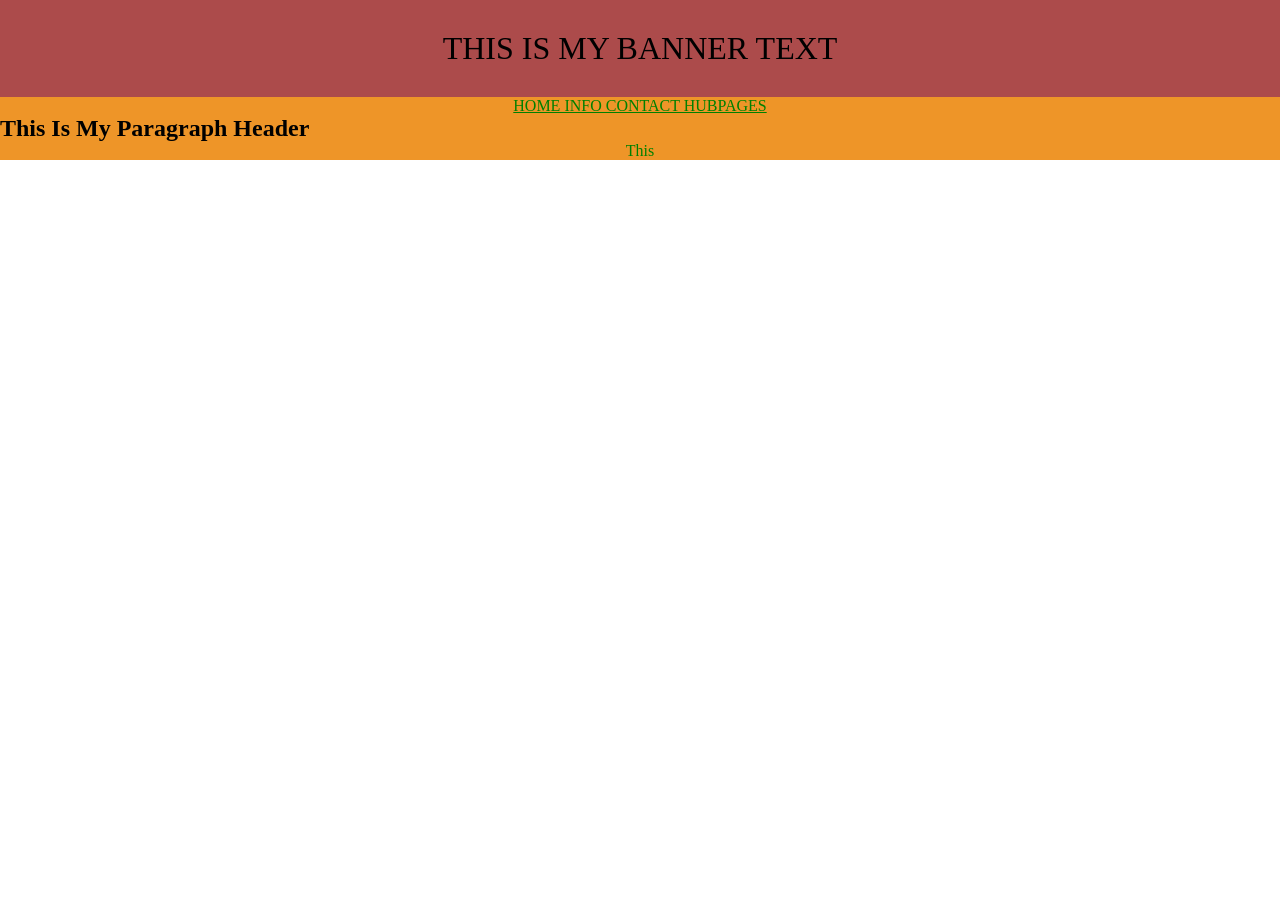
<file: index.html>
<html>
<head>
<title>Document</title>
<link rel="stylesheet" href="index.css">
</head>
<body>


<div><h1>THIS IS MY BANNER TEXT</h1></div>


<div class="s">
<p><a href="">HOME INFO CONTACT HUBPAGES</a>
    <h2>This Is My Paragraph Header</h2>
This 
</p>
</div>
</body>
</html>
</file>
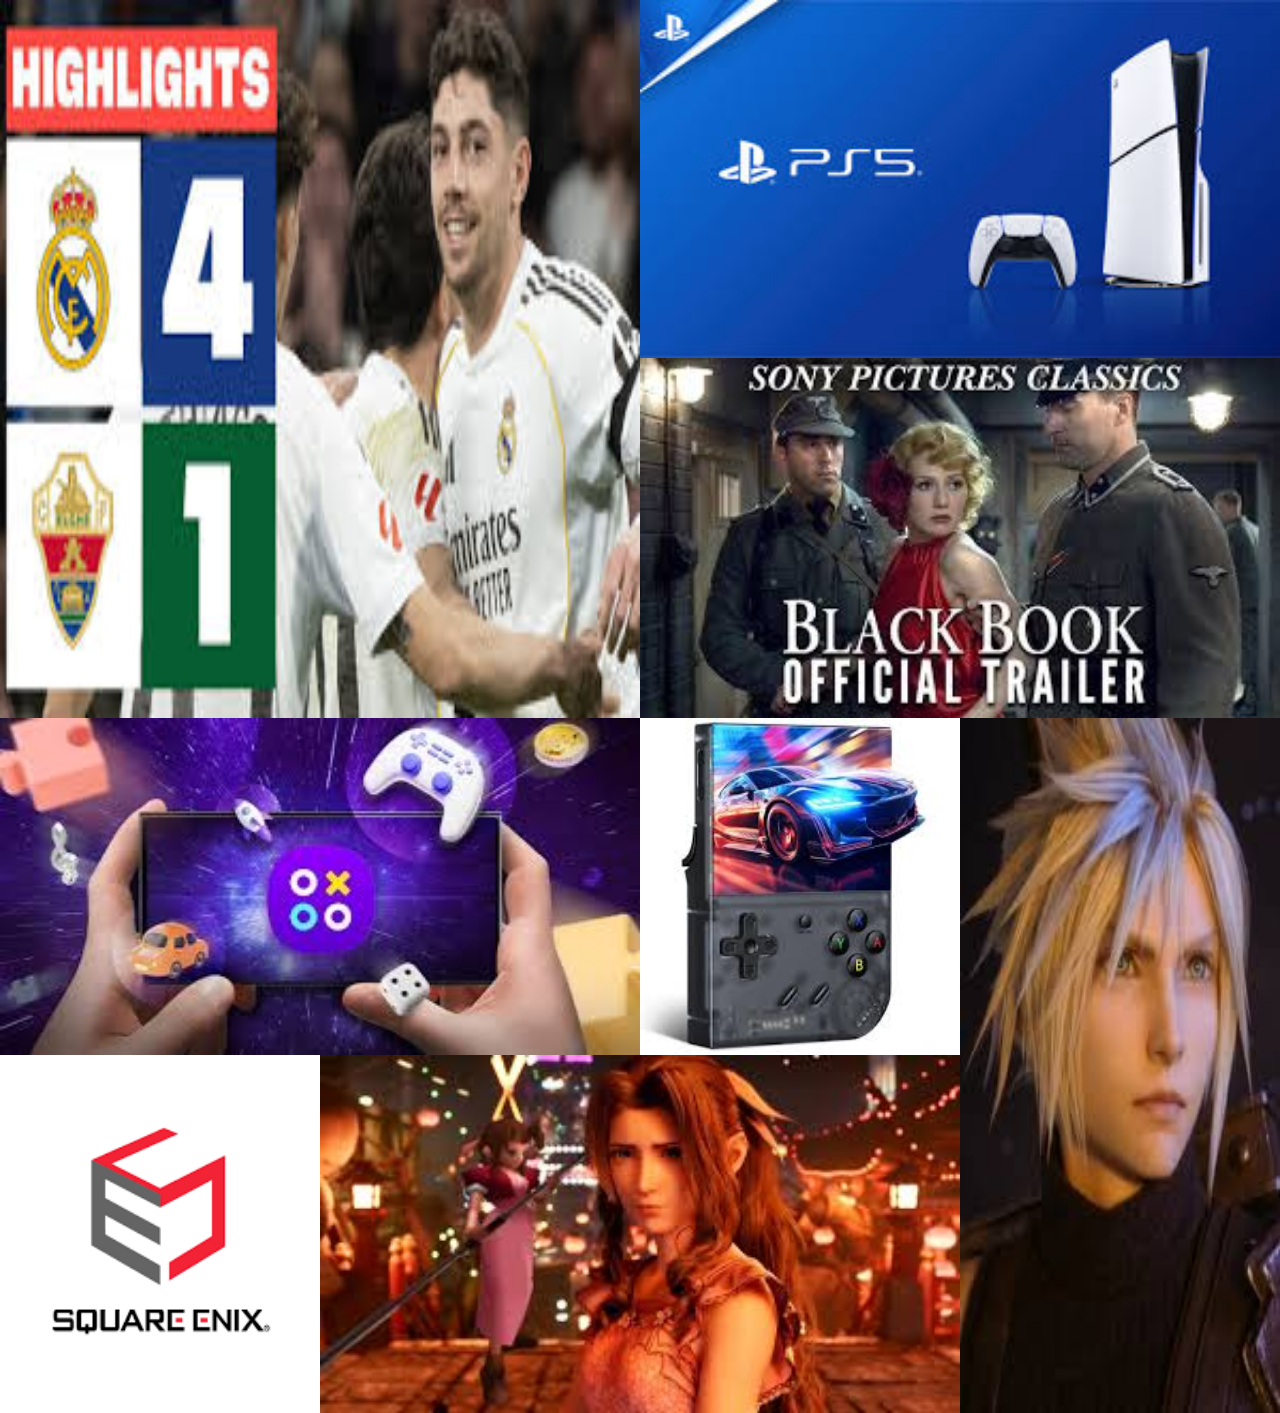
<file: Lesson 11/index.html>
<!DOCTYPE html>
<html lang="en">
<head>
    <link rel="stylesheet" href="style.css">
    <title>Document</title>
</head>
<body>
    <div class="c">
    <div class="box header"><img src="Без названия.jpg" alt=""></div>
    <div class="box siderbar"><img src="Без названия (2).jpg" alt=""></div>
    <div class="box content1"><img src="q.jpg" alt=""></div>
    <div class="box content2"><img src="w.jpg" alt=""></div>
    <div class="box content3"><img src="images (1).jpg" alt=""></div>
    <div class="box r"><img src="images.jpg" alt=""></div>
    <div class="box q"><img src="a.png" alt=""></div>
    <div class="box footer"><img src="d.jpg" alt=""></div>
    </div>
</body>
</html>
</file>
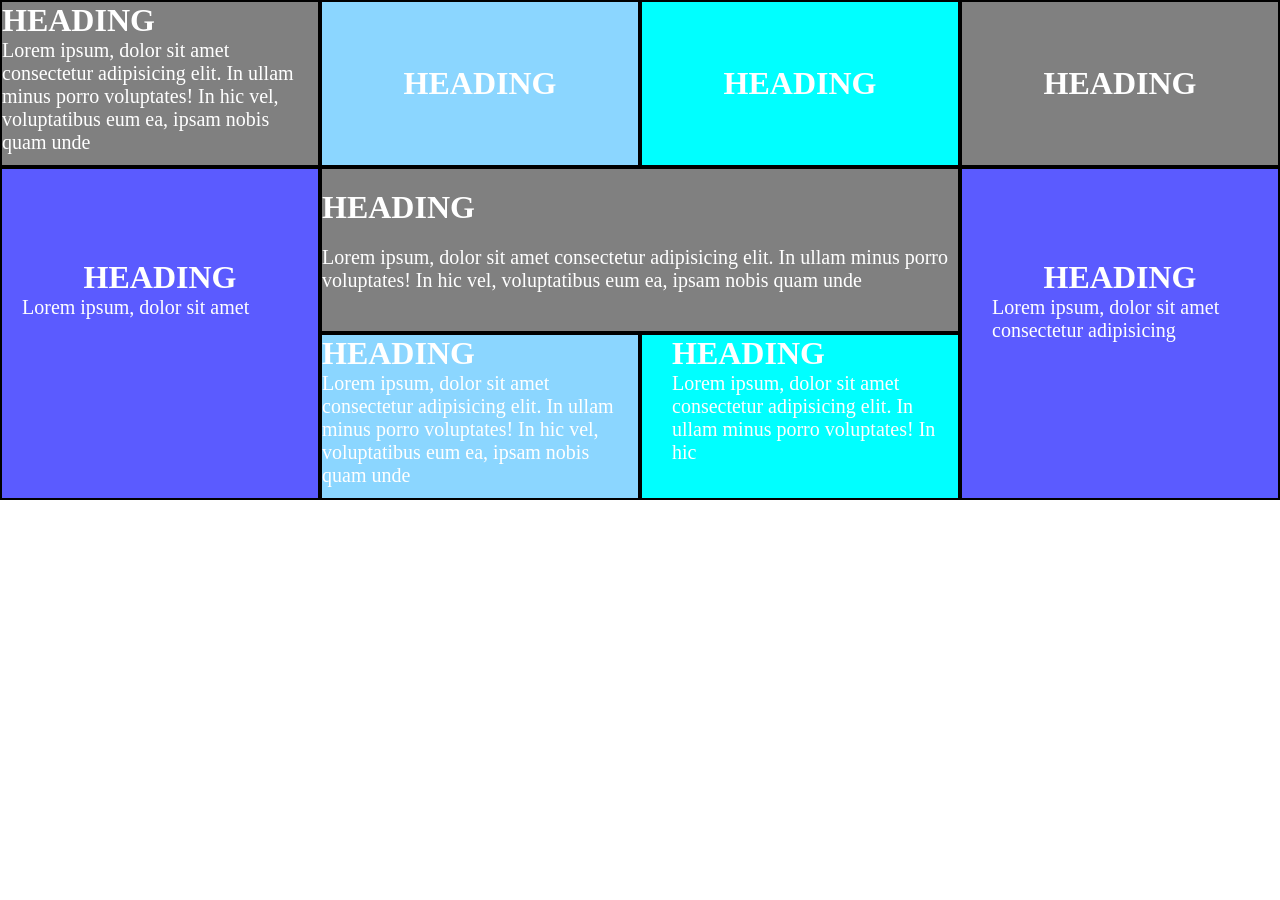
<file: Lesson 12/index.html>
<!DOCTYPE html>
<html lang="en">
<head>
    <link rel="stylesheet" href="style.css">
    <title>Document</title>
</head>
<body>
    <div class="continer">
    <div class="box z"><h1>HEADING</h1>
    <p>Lorem ipsum, dolor sit amet consectetur adipisicing elit. In ullam minus porro voluptates! In hic vel, voluptatibus eum ea, ipsam nobis quam unde </p></div>
    <div class="box x"><h1>HEADING</h1>
    </div>
    <div class="box c"><h1>HEADING</h1></div>
    <div class="box v"><h1>HEADING</h1></div>
    <div class="box q"><h1 class="o">HEADING</h1>
    <p class="ol">Lorem ipsum, dolor sit amet </p></div>
    <div class="box w"><h1 class="d">HEADING</h1>
    <p class="d">Lorem ipsum, dolor sit amet consectetur adipisicing elit. In ullam minus porro voluptates! In hic vel, voluptatibus eum ea, ipsam nobis quam unde </p></div>
    <div class="box e"><h1 class="s">HEADING</h1>
    <p class="f">Lorem ipsum, dolor sit amet consectetur adipisicing </p></div>
    <div class="box b"><h1>HEADING</h1>
    <p>Lorem ipsum, dolor sit amet consectetur adipisicing elit. In ullam minus porro voluptates! In hic vel, voluptatibus eum ea, ipsam nobis quam unde </p></div>
    <div class="box k"><h1 class="f">HEADING</h1>
    <p class="f">Lorem ipsum, dolor sit amet consectetur adipisicing elit. In ullam minus porro voluptates! In hic  </p></div>
    </div>
</body>
</html>
</file>
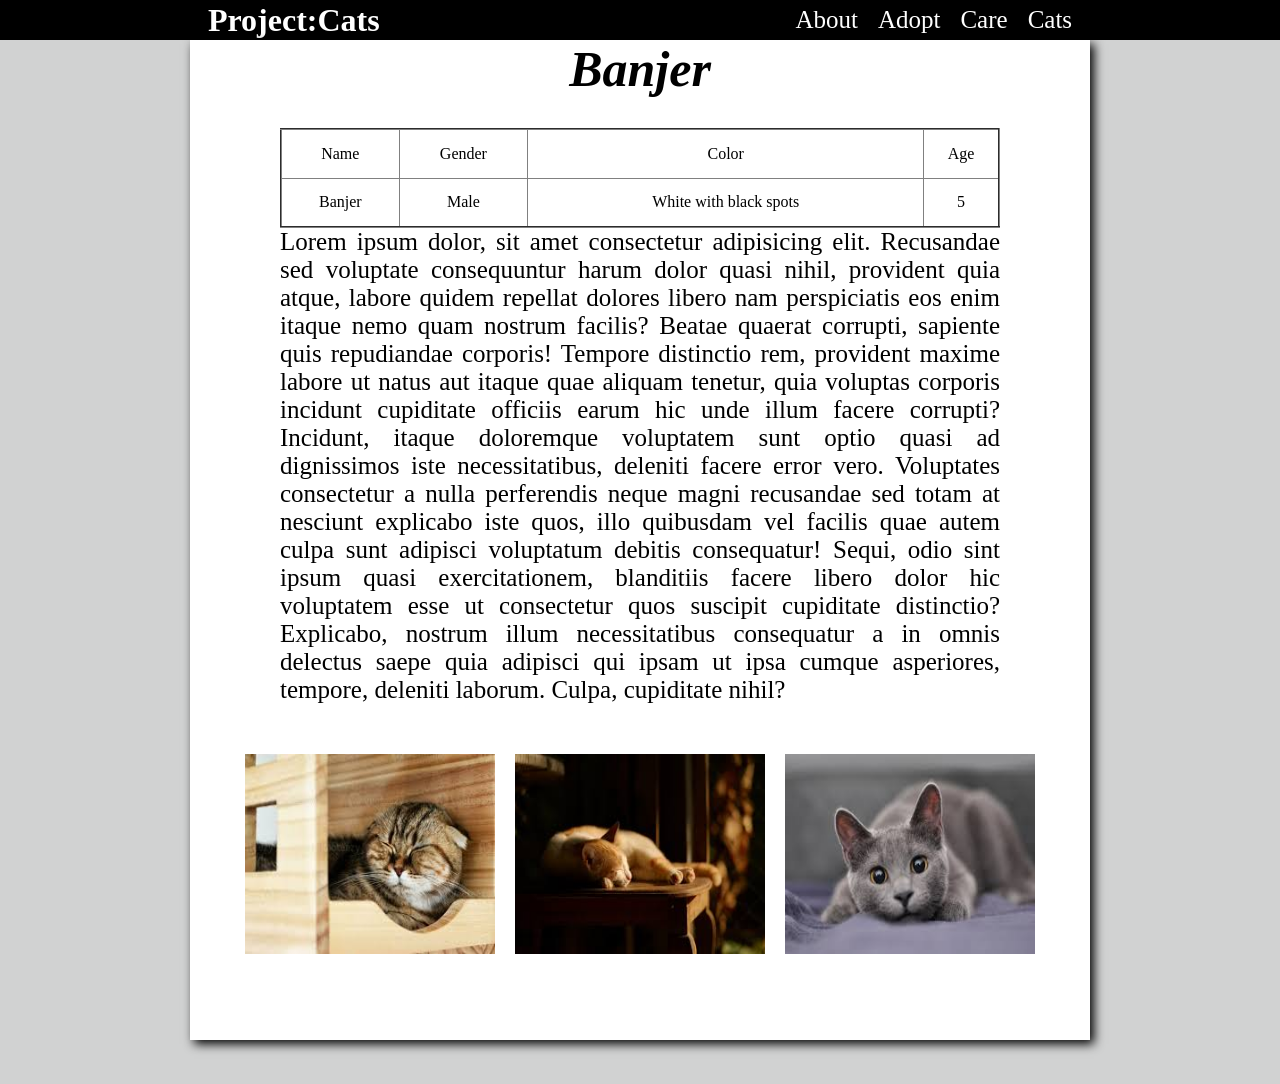
<file: Lesson 15.1/index.html>
<!DOCTYPE html>
<html lang="en">
<head>
    <link rel="stylesheet" href="style.css">
    <title>Document</title>
</head>
<body>
    <header><h1>Project:Cats</h1>
    <nav><a href="">About</a>
    <a href="">Adopt</a>
    <a href="">Care</a>
    <a href="">Cats</a>
    </nav>
    </header>
    <div class="cont">
    <div class="box"><h2><i>Banjer</i></h2>
    <table border="2">
        <tr><td>Name</td>
        <td>Gender</td>
        <td>Color</td>
        <td>Age</td></tr>
        <tr><td>Banjer</td>
        <td>Male</td>
    <td>White with black spots</td>
<td>5</td></tr>
        <table>
            <p style="width: 80%; margin: 0 auto;text-align: justify; font-size: 25px;">Lorem ipsum dolor, sit amet consectetur adipisicing elit. Recusandae sed voluptate consequuntur harum dolor quasi nihil, provident quia atque, labore quidem repellat dolores libero nam perspiciatis eos enim itaque nemo quam nostrum facilis? Beatae quaerat corrupti, sapiente quis repudiandae corporis! Tempore distinctio rem, provident maxime labore ut natus aut itaque quae aliquam tenetur, quia voluptas corporis incidunt cupiditate officiis earum hic unde illum facere corrupti? Incidunt, itaque doloremque voluptatem sunt optio quasi ad dignissimos iste necessitatibus, deleniti facere error vero. Voluptates consectetur a nulla perferendis neque magni recusandae sed totam at nesciunt explicabo iste quos, illo quibusdam vel facilis quae autem culpa sunt adipisci voluptatum debitis consequatur! Sequi, odio sint ipsum quasi exercitationem, blanditiis facere libero dolor hic voluptatem esse ut consectetur quos suscipit cupiditate distinctio? Explicabo, nostrum illum necessitatibus consequatur a in omnis delectus saepe quia adipisci qui ipsam ut ipsa cumque asperiores, tempore, deleniti laborum. Culpa, cupiditate nihil?
            </p>
            <div class="img">
            <img src="1.jpg" alt="">
            <img src="2.jpg" alt="">
            <img src="3.jpg" alt="">
            </div>
        </div>
    </div>
</body>
</html>
</file>
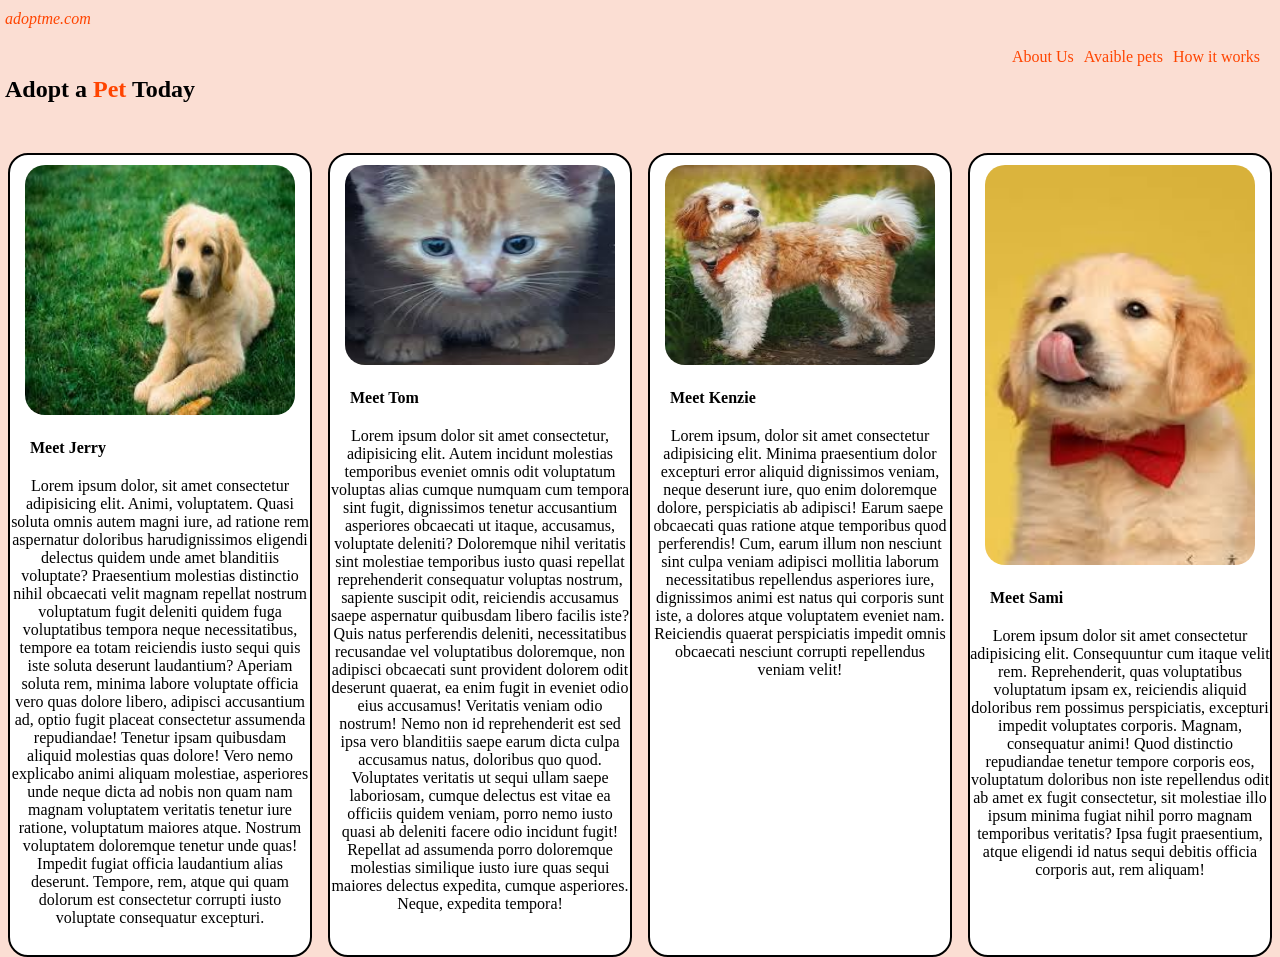
<file: Lesson 15/index.html>
<!DOCTYPE html>
<html lang="en">
<head>
    <link rel="stylesheet" href="style.css">
    <title>Document</title>
</head>
<body>
 <header><a href="#"><i>adoptme.com</i></a></header>   
 <main>
    <nav>
    <a href="#">About Us</a>
    <a href="#">Avaible pets</a>
    <a href="#">How it works</a>
    </nav>
</main>
<h2>Adopt a <span style="color:rgb(255, 68, 0); ;">Pet</span> Today</h2>
<div class="cont">
    <div class="box a"><img src="1.jpg" alt="">
    <h4>Meet Jerry</h4>
<p>Lorem ipsum dolor, sit amet consectetur adipisicing elit. Animi, voluptatem. Quasi soluta omnis autem magni iure, ad ratione rem aspernatur doloribus harudignissimos eligendi delectus quidem unde amet blanditiis voluptate? Praesentium molestias distinctio nihil obcaecati velit magnam repellat nostrum voluptatum fugit deleniti quidem fuga voluptatibus tempora neque necessitatibus, tempore ea totam reiciendis iusto sequi quis iste soluta deserunt laudantium? Aperiam soluta rem, minima labore voluptate officia vero quas dolore libero, adipisci accusantium ad, optio fugit placeat consectetur assumenda repudiandae! Tenetur ipsam quibusdam aliquid molestias quas dolore! Vero nemo explicabo animi aliquam molestiae, asperiores unde neque dicta ad nobis non quam nam magnam voluptatem veritatis tenetur iure ratione, voluptatum maiores atque. Nostrum voluptatem doloremque tenetur unde quas! Impedit fugiat officia laudantium alias deserunt. Tempore, rem, atque qui quam dolorum est consectetur corrupti iusto voluptate consequatur excepturi.</p></div>
    <div class="box b"><img src="2.jpg" alt="">
    <h4>Meet Tom</h4>
<p>Lorem ipsum dolor sit amet consectetur, adipisicing elit. Autem incidunt molestias temporibus eveniet omnis odit voluptatum voluptas alias cumque numquam cum tempora sint fugit, dignissimos tenetur accusantium asperiores obcaecati ut itaque, accusamus, voluptate deleniti? Doloremque nihil veritatis sint molestiae temporibus iusto quasi repellat reprehenderit consequatur voluptas nostrum, sapiente suscipit odit, reiciendis accusamus saepe aspernatur quibusdam libero facilis iste? Quis natus perferendis deleniti, necessitatibus recusandae vel voluptatibus doloremque, non adipisci obcaecati sunt provident dolorem odit deserunt quaerat, ea enim fugit in eveniet odio eius accusamus! Veritatis veniam odio nostrum! Nemo non id reprehenderit est sed ipsa vero blanditiis saepe earum dicta culpa accusamus natus, doloribus quo quod. Voluptates veritatis ut sequi ullam saepe laboriosam, cumque delectus est vitae ea officiis quidem veniam, porro nemo iusto quasi ab deleniti facere odio incidunt fugit! Repellat ad assumenda porro doloremque molestias similique iusto iure quas sequi maiores delectus expedita, cumque asperiores. Neque, expedita tempora!</p></div>
    <div class="box n"><img src="3.jpg" alt="">
    <h4>Meet Kenzie</h4>
<p>Lorem ipsum, dolor sit amet consectetur adipisicing elit. Minima praesentium dolor excepturi error aliquid dignissimos veniam, neque deserunt iure, quo enim doloremque dolore, perspiciatis ab adipisci! Earum saepe obcaecati quas ratione atque temporibus quod perferendis! Cum, earum illum non nesciunt sint culpa veniam adipisci mollitia laborum necessitatibus repellendus asperiores iure, dignissimos animi est natus qui corporis sunt iste, a dolores atque voluptatem eveniet nam. Reiciendis quaerat perspiciatis impedit omnis obcaecati nesciunt corrupti repellendus veniam velit!</p></div>
    <div class="box k"><img src="4.jpg" alt=""><h4>Meet Sami</h4><p>Lorem ipsum dolor sit amet consectetur adipisicing elit. Consequuntur cum itaque velit rem. Reprehenderit, quas voluptatibus voluptatum ipsam ex, reiciendis aliquid doloribus rem possimus perspiciatis, excepturi impedit voluptates corporis. Magnam, consequatur animi! Quod distinctio repudiandae tenetur tempore corporis eos, voluptatum doloribus non iste repellendus odit ab amet ex fugit consectetur, sit molestiae illo ipsum minima fugiat nihil porro magnam temporibus veritatis? Ipsa fugit praesentium, atque eligendi id natus sequi debitis officia corporis aut, rem aliquam!</p></div>
</div>
</body>
</html>
</file>
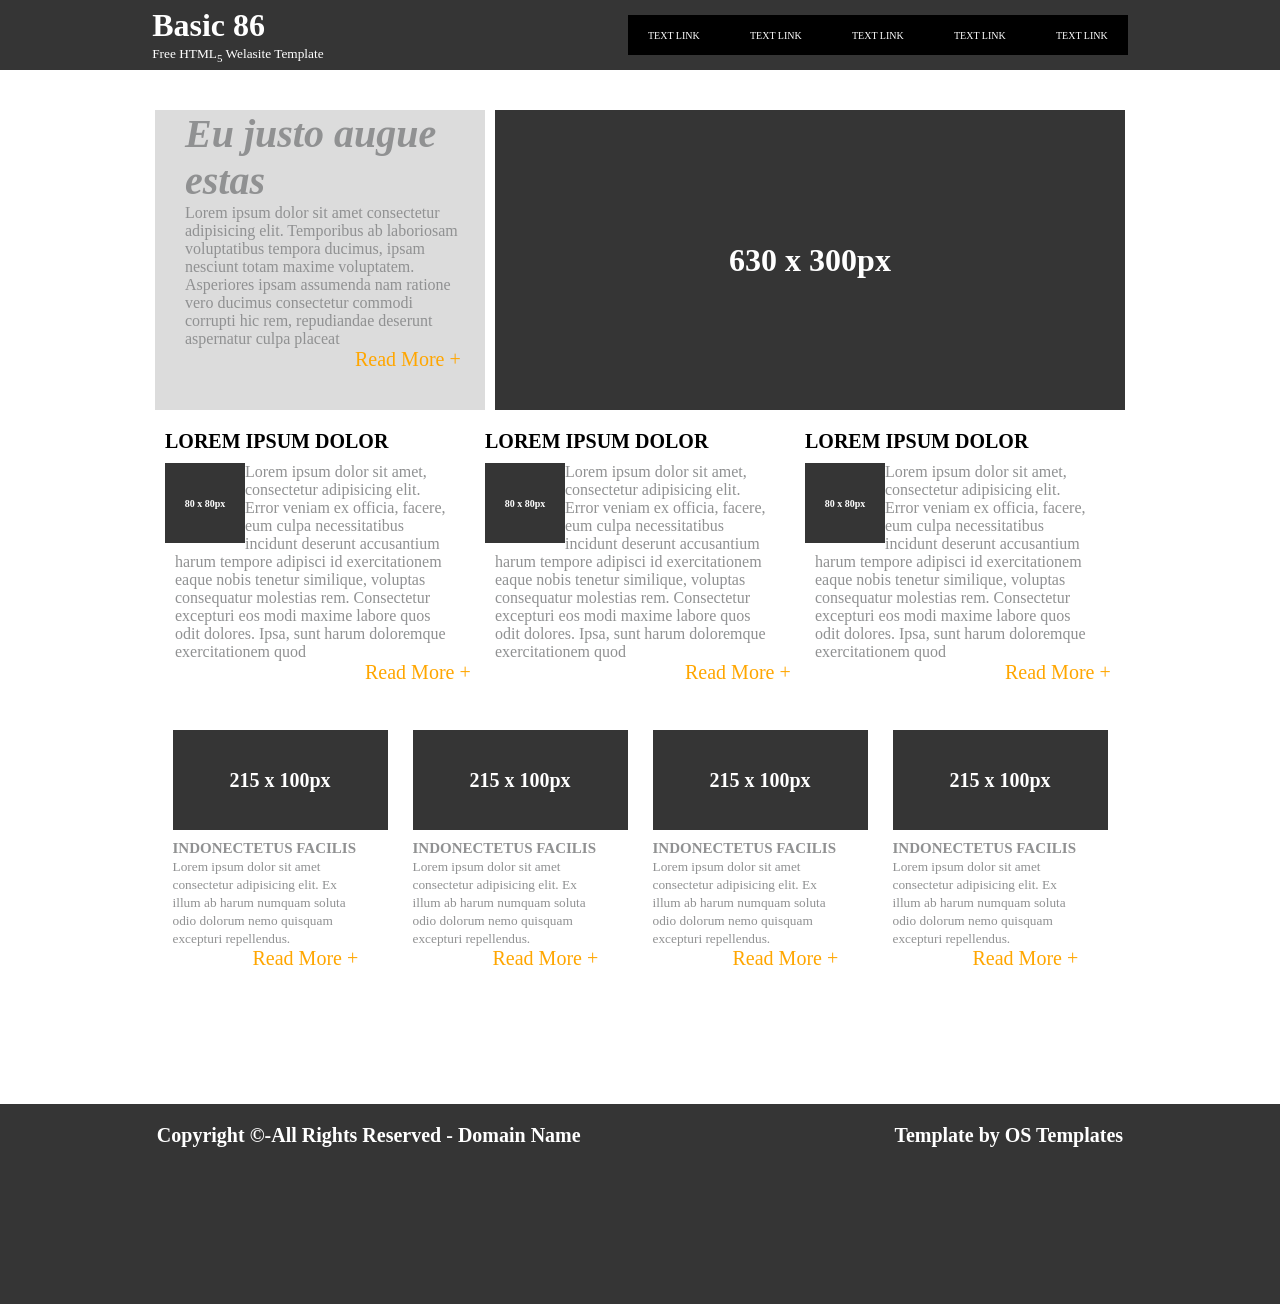
<file: Lesson 16/index.html>
<!DOCTYPE html>
<html lang="en">
<head>
    <link rel="stylesheet" href="style.css">
    <title>Document</title>
</head>
<body>
    <header>
        <div class="bir"><h1>Basic 86</h1>
        <small>Free HTML<sub>5</sub> Welasite Template</small></div>
        <nav>
        <a href="">TEXT LINK</a>
        <a href="">TEXT LINK</a>
        <a href="">TEXT LINK</a>
        <a href="">TEXT LINK</a>
        <a href="">TEXT LINK</a>
        </nav>
    </header>
    <main><div class="mainbir">
        <div class="box"><h1 class="q"><i>Eu justo augue estas</i></h1>
            <p>Lorem ipsum dolor sit amet consectetur adipisicing elit. Temporibus ab laboriosam voluptatibus tempora ducimus, ipsam nesciunt totam maxime voluptatem. Asperiores ipsam assumenda nam ratione vero ducimus consectetur commodi corrupti hic rem, repudiandae deserunt aspernatur culpa placeat </p>
            <small><a href="">Read More +</a></small>
        </div>
        <div class="b"><h1>630 x 300px</h1></div>
    </div>
<div class="mainikki">
    <div class="m">
        <h1>LOREM IPSUM DOLOR</h1>
        <div class="float">
            <div class="black"><h1>80 x 80px</h1></div>
        </div>
        <p>Lorem ipsum dolor sit amet, consectetur adipisicing elit. Error veniam ex officia, facere, eum culpa necessitatibus incidunt deserunt accusantium harum tempore adipisci id exercitationem eaque nobis tenetur similique, voluptas consequatur molestias rem. Consectetur excepturi eos modi maxime labore quos odit dolores. Ipsa, sunt harum doloremque exercitationem quod </p>
        <small><a href="">Read More +</a></small>
    </div>
    <div class="m"><h1>LOREM IPSUM DOLOR</h1>
        <div class="float">
            <div class="black"><h1>80 x 80px</h1></div>
        </div>
        <p>Lorem ipsum dolor sit amet, consectetur adipisicing elit. Error veniam ex officia, facere, eum culpa necessitatibus incidunt deserunt accusantium harum tempore adipisci id exercitationem eaque nobis tenetur similique, voluptas consequatur molestias rem. Consectetur excepturi eos modi maxime labore quos odit dolores. Ipsa, sunt harum doloremque exercitationem quod </p>
        <small><a href="">Read More +</a></small></div>
    <div class="m"><h1>LOREM IPSUM DOLOR</h1>
        <div class="float">
            <div class="black"><h1>80 x 80px</h1></div>
        </div>
        <p>Lorem ipsum dolor sit amet, consectetur adipisicing elit. Error veniam ex officia, facere, eum culpa necessitatibus incidunt deserunt accusantium harum tempore adipisci id exercitationem eaque nobis tenetur similique, voluptas consequatur molestias rem. Consectetur excepturi eos modi maxime labore quos odit dolores. Ipsa, sunt harum doloremque exercitationem quod </p>
        <small><a href="">Read More +</a></small></div>
    </div>
    <div class="mainuch">
        <div class="hammasi">
        <div class="o"><h1>215 x 100px</h1></div>
        <div class="x"><h1>INDONECTETUS FACILIS</h1>
        <p><small>Lorem ipsum dolor sit amet consectetur adipisicing elit. Ex illum ab harum numquam soluta odio dolorum nemo quisquam excepturi repellendus.</small> <br>
        <small><a href="">Read More +</a></small></p>
    </div>
        </div>
         <div class="hammasi">
        <div class="o"><h1>215 x 100px</h1></div>
        <div class="x"><h1>INDONECTETUS FACILIS</h1>
        <p><small>Lorem ipsum dolor sit amet consectetur adipisicing elit. Ex illum ab harum numquam soluta odio dolorum nemo quisquam excepturi repellendus.</small> <br>
        <small><a href="">Read More +</a></small></p>
        </div>
        </div>
         <div class="hammasi">
        <div class="o"><h1>215 x 100px</h1></div>
        <div class="x"><h1>INDONECTETUS FACILIS</h1>
        <p><small>Lorem ipsum dolor sit amet consectetur adipisicing elit. Ex illum ab harum numquam soluta odio dolorum nemo quisquam excepturi repellendus.</small> <br>
        <small><a href="">Read More +</a></small></p>
        </div>
        </div>
         <div class="hammasi">
        <div class="o"><h1>215 x 100px</h1></div>
        <div class="x"><h1>INDONECTETUS FACILIS</h1>
        <p><small>Lorem ipsum dolor sit amet consectetur adipisicing elit. Ex illum ab harum numquam soluta odio dolorum nemo quisquam excepturi repellendus.</small> <br>
        <small><a href="">Read More +</a></small></p>
        </div>
    </div>
    </div>
</main>
<footer><div class="w"><h1>Copyright ©-All Rights Reserved - Domain Name</h1></div>
<div class="n"><h1>Template by OS Templates</h1></div></footer>
</body>
</html>
</file>
<file: index.css>
*{
    margin: 0;
    padding: 0;
}

h1{text-align:center; background-color: rgb(172, 75, 75); font-weight: 100; padding: 30;}
.s{color: green; background-color: rgb(238, 149, 40); text-align: center;}
h2{text-align: left; color: black;}
a{color: green;}
</file>
<file: Lesson 11/style.css>
*{
    margin: 0;
    padding: 0;
}
.c{
    display: grid;
    grid-template-columns: repeat(4, 1fr);
    grid-template-rows: repeat(4, 1fr);
    height: 800px;
}
.box{
    justify-content: center;
    font-size: 30px;
    color: white;
    display: flex;
    align-items: center;
}
.header{
    grid-row: 1/3;
    grid-column: 1/3;
}
.siderbar{
    grid-column:3/5 ;
}
.content1{
    grid-column: 3/5;
}
.content2{
    grid-column: 1/3;
}
.r{
    grid-row: 3/5;
    grid-column: 4/4;
}
.footer{
    grid-column: 2/4;
}
img{
    height: 100%;
    width: 100%;
}
</file>
<file: Lesson 12/style.css>
*{
    margin: 0;
    padding: 0;
}
.box{
    background-color: gray;
    color: white;
    border: 2px solid black;
}
.continer{
    height: 500px;
    width: 100%;
    display: grid;
    grid-template-columns: repeat(4, 1fr);
    grid-template-rows: repeat(3, 1fr);
}
.q{
    background-color: rgba(0, 0, 255, 0.642);
    grid-row: 2/4;
}
.w{
    grid-column: 2/4;
}
.e{
    grid-column: 4/4;
   grid-row: 2/4;
   background-color: rgba(0, 0, 255, 0.642);
}
.x, .b{
    background-color: rgba(0, 166, 255, 0.455);
}
.c , .k{
    background-color: aqua;
}

p{
    font-size: 20px;
}
.x, .c, .v {
    display: flex;
    justify-content: center;
    align-items: center;
}
.o,.s{
    margin-top: 90px;
    text-align: center;
}
.ol{
    margin-left: 20px;
}
.d{
    margin-top: 20px;
}
.f{
    margin-left: 30px;
}
</file>
<file: Lesson 15.1/style.css>
*{
    margin: 0;
    padding: 0;
}
header{
    align-items: center;
    height: 40px;
    display: flex;
    justify-content: space-around;
    background-color: black;
}
h1{
    color: white;
}
a{
    color: white;
    text-decoration: none;
}
nav{
    display: flex;
    gap: 20px;
    font-size: 25px;
}
body{
    background-color: rgb(209, 210, 210);
}
.box{
    box-shadow: 4px 4px 10px;
    width: 900px;
    height: 1000px;
    background-color: white;
}
.cont{
    display: flex;
    justify-content: center;
    width: 100%;
}
.box h2{
    font-size: 50px;
    text-align: center;
}
table{
    margin-top: 30px;
    margin-left: 90px;
    border-collapse:collapse ;
    text-align: center;
    width: 80%;
    height: 100px;
}
.img{
    margin-top: 50px;
    justify-content: center;
    display: flex;
    gap: 20px;
}
img{
    width: 250px;
    height: 200px;
}
</file>
<file: Lesson 15/style.css>
*{
    margin: 0;
    padding: 0;
}
body{
    background-color: rgba(251, 214, 200, 0.799);
}
a{
    text-decoration: none;
    color: rgb(255, 68, 0);
}
header, h2{
    margin-left:5px ;
    margin-top: 10px;
}
nav{
    margin-top: 20px;
    display: flex;
    justify-content: end;
    gap: 10px;
    margin-right: 20px;
}
.box{
    text-align: center;
    border-radius: 20px;
    width: 300px;
    height: 800px;
    background-color: white;
    border: 2px solid black;
}
.cont{
    margin-top: 50px;
    display: flex;
    justify-content: space-around;
}
img{
    margin-top: 10px;
    height: 250px;
    width: 270px;
    border-radius: 20px;
}
.b img{
    height: 200px;
}
.k img{
    height: 400px;
}
.n img{
    height: 200px;
}
h4{
    margin-left: 20px;
    margin-top: 20px;
    text-align: left;
}
p{
    margin-top: 20px;
}
</file>
<file: Lesson 16/style.css>
*{
    margin: 0;
    padding: 0;
}
header{
    align-items: center;
    justify-content: space-around;
    display: flex;
    width: 100%;
    height: 70px;
    background-color: rgb(53, 53, 53);
    color: white;
}
a{
    font-size: 10px;
    color: white;
    text-decoration: none;
}
nav{
    align-items: center;
    width: 500px;
    justify-content: space-around;
    gap: 10px;
    display: flex;
    height: 40px;
    background-color: black;
}
.box{
    background-color: gainsboro;
    width: 330px;
    height: 300px;
}
.b{
    display: flex;
    justify-content: center;
    align-items: center;
    background-color: rgb(53, 53, 53);
    width: 630px;
    height: 300px;
}
.mainbir{
    gap: 10px;
    margin-top: 40px;
    display: flex;
    justify-content: center;
}
.q{
    margin-left: 30px;
    font-size: 40px;
    color: rgb(144, 145, 146);
}
p{
    margin-right: 20px;
    margin-left: 30px;
    color: rgb(144, 145, 146);
}
.box a{
    margin-left: 200px;
    color: rgb(255, 166, 0);
    font-size: 20px;
}
.b h1{
    color: white;
}
.mainikki{
    gap: 10px;
    margin-top: 20px;
    display: flex;
    justify-content: center;
}
.m{
    width: 310px;
    height: 300px;
}
.m h1{
    font-size: 20px;
}
.black{
    align-items: center;
    justify-content: center;
    display: flex;
    color: white;
    margin-top: 10px;
    background-color:rgb(53, 53, 53);
    height: 80px;
    width: 80px;
}
.black h1{
    
font-size: 10px;
}
.mainikki p{
    margin-top: 10px;
    margin-left: 10px;
}
.float{
    float: left;
}
.m a{ margin-left: 200px;
    color: rgb(255, 166, 0);
    font-size: 20px;
}
.mainuch{
    gap: 25px;
    display: flex;
    justify-content: center;
}
.o{
    align-items: center;
    justify-content: center;
    display: flex;
    width: 215px;
    height: 100px;
    background-color:rgb(53, 53, 53) ;
}
.o h1{
    font-size: 20px;
    color: white;
}
.x h1{
    margin-top: 10px;
    font-size: 15px;
    color: rgb(144, 145, 146) ;
}
.x{
    width: 215px;
}
.x p{
    margin-left: 0;
}
.x a{
    margin-left: 80px;
    color: rgb(255, 166, 0);
    font-size: 20px;
}
footer{
    justify-content: space-around;
    display: flex;
    margin-top: 134px;
    height: 200px;
    width: 100%;
    background-color:rgb(53, 53, 53);
}
footer h1{
    margin-top: 20px;
    color: white;
    font-size: 20px;
}
</file>
